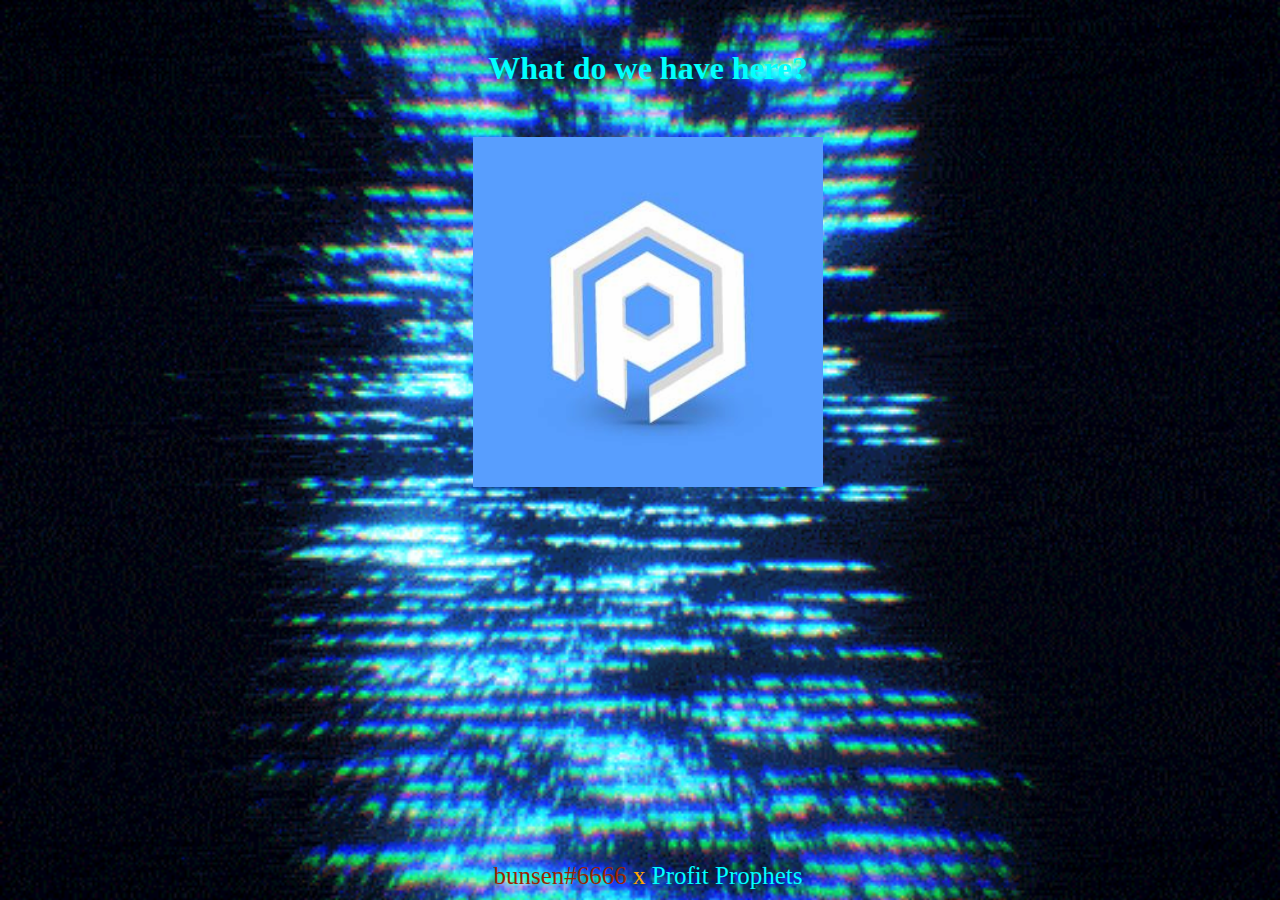
<file: index.html>
<!DOCTYPE html>
<html lang="en" dir="ltr">
  <head>
    <meta charset="utf-8">
    <link rel="stylesheet" href="css.css">
    <script src="ja.js"></script>
    <title>Welcome!</title>
    <h1 class="c">What do we have here?</h1>
  </head>
  <body class="s">
    <img class="g" src="l.png" alt="warmer.." style="width:350px;height:350px;">
    <div>
      <input type="text" name="What year was the first Nike SB Dunk Low released in? (XXXX)" class="bt" spellcheck="false" id="01r">
      <input type="button" name="bm" class="cl" onclick="tp()">
    </div>
  </body>
  <div class="b">
    <span class="h">bunsen#6666</span>&nbsp;<span class="x">x</span>&nbsp;<span class="p">Profit Prophets</span>
  </div>
</html>


<!-- Good luck! Thanks for playing! -62756e73656e2336363636 -->
</file>
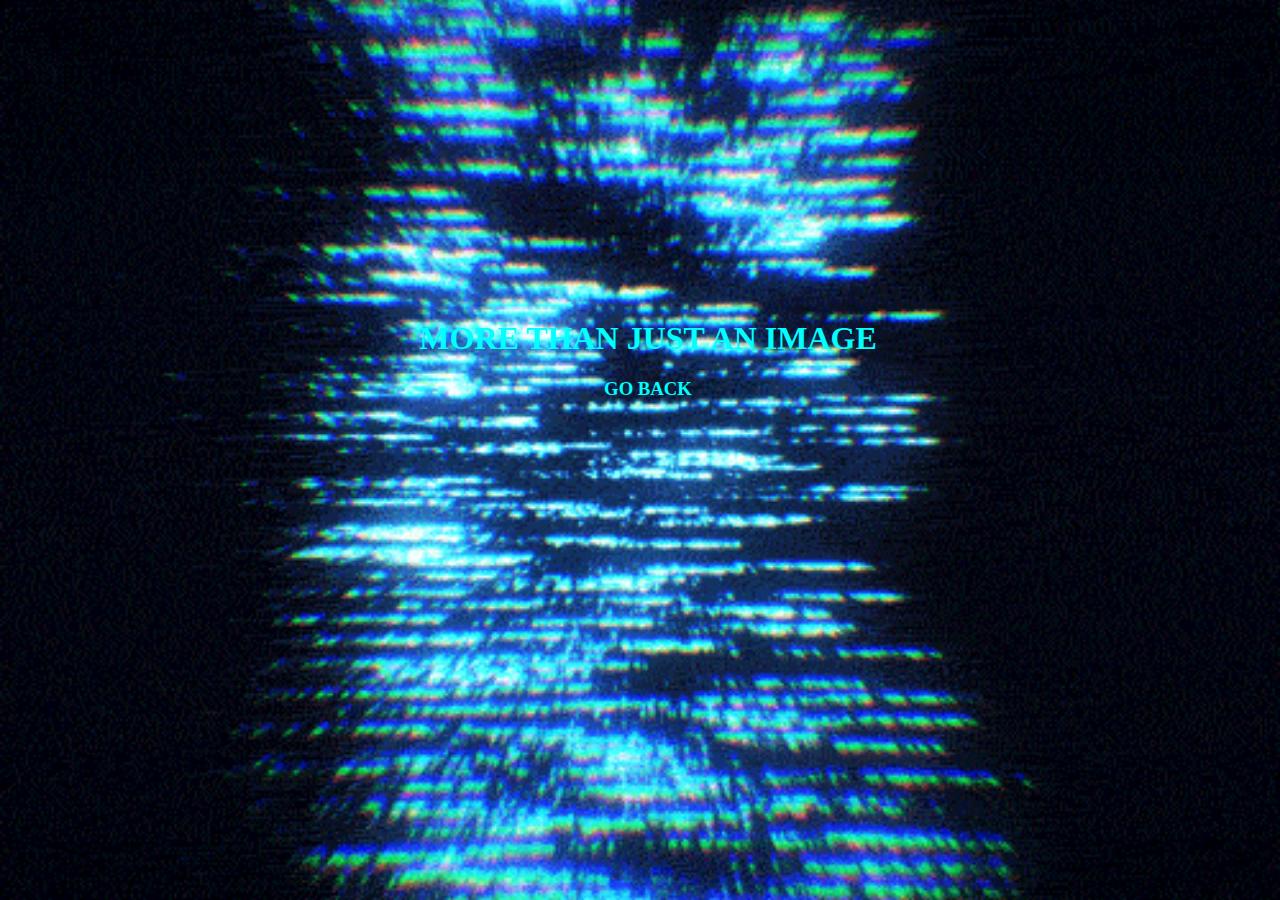
<file: nt.html>
<!DOCTYPE html>
<html lang="en" dir="ltr">
  <head>
    <meta charset="utf-8">
    <link rel="stylesheet" href="css.css">
    <title></title>
    <h1 class="c"></h1>
  </head>
  <body class="s">
    <h1 class="ff">MORE THAN JUST AN IMAGE</h1>
    <h3 class="fd">GO BACK</h3>
  </body>
</html>
</file>
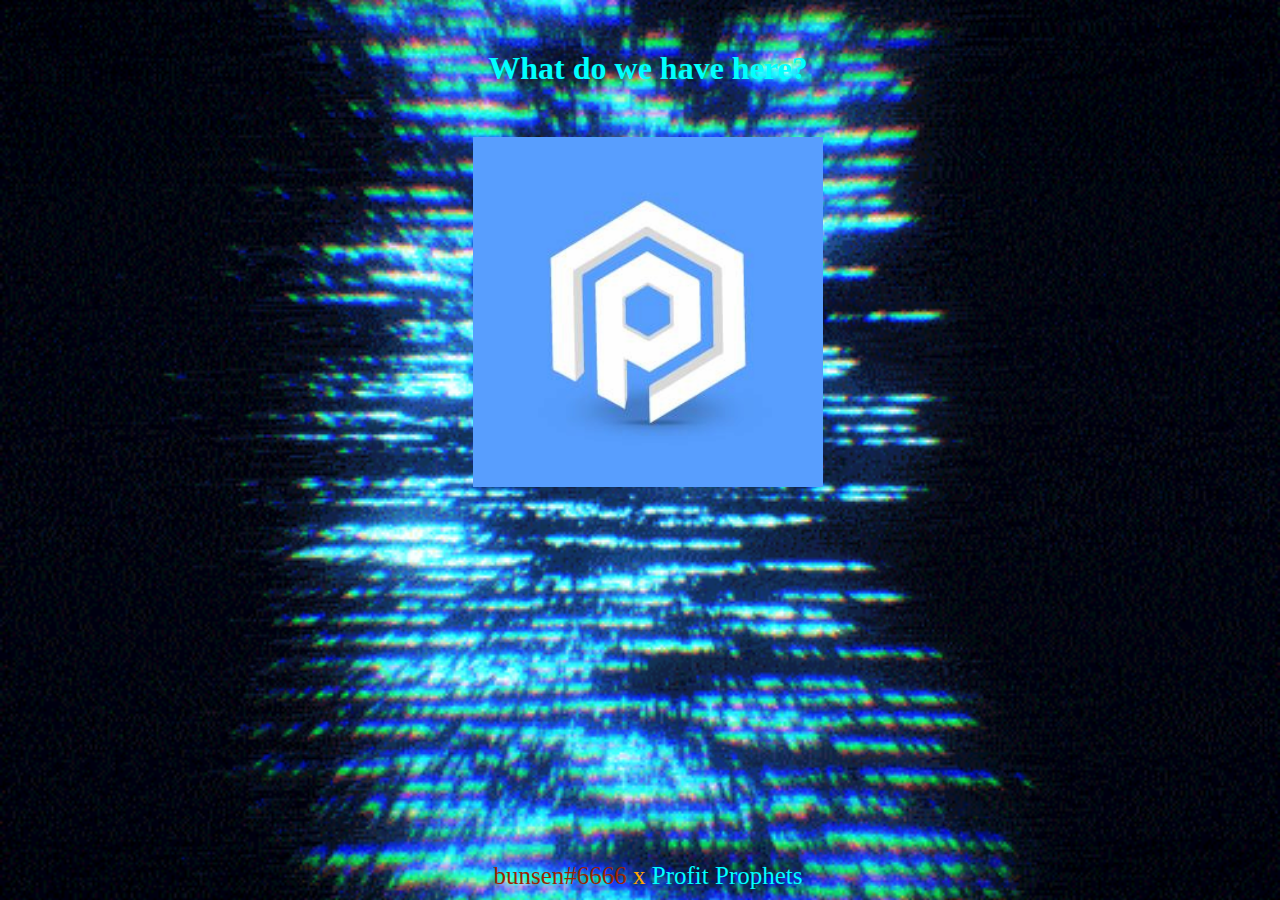
<file: shock.html>
<!DOCTYPE html>
<html lang="en" dir="ltr">
  <head>
    <meta charset="utf-8">
    <link rel="stylesheet" href="css.css">
    <script src="ja.js"></script>
    <title>Welcome!</title>
    <h1 class="c">What do we have here?</h1>
  </head>
  <body class="s">
    <img class="g" src="l.png" alt="warmer.." style="width:350px;height:350px;">
    <div>
      <input type="text" name="What year was the first Nike SB Dunk Low released in? (XXXX)" class="bt" spellcheck="false" id="01r">
      <input type="button" name="bm" class="cl" onclick="tp()">
    </div>
  </body>
  <div class="b">
    <span class="h">bunsen#6666</span>&nbsp;<span class="x">x</span>&nbsp;<span class="p">Profit Prophets</span>
  </div>
</html>


<!-- Good luck! Thanks for playing! -62756e73656e2336363636-->
</file>
<file: css.css>
.ff{
  margin-top: 25%;
  text-align: center;
  color: aqua;
}

.fd{
  margin-top: 10px;
  text-align: center;
  color: aqua;
}

.s{
  width: 100%;
  overflow-x: hidden;
  overflow-y: hidden;
  background-attachment: fixed;
  background-position: center center;
  background-image: url("gl.gif");
  background-size: cover;
  background-repeat: no-repeat;
  background-color: black;
  color: white;
}

.g{
  display: block;
  margin-top: 50px;
  margin-right: auto;
  margin-left: auto;
  width: 50%;
}

.c{
  color: aqua;
  margin-top: 50px;
  text-align: center;
}

.b{
  font-size: 25px;
  position: absolute;
  text-align: center;
  bottom: 10px;
  width: 100%;
}

.p{
  color: aqua;
}

.h{
  color: #9c2400;
}

.x{
  color: orange;
}

.bt{
  color: #00ff2f;
  outline: none;
  height: 20px;
  width: 100px;
  border-radius: 10px;
  border: none;
  text-align: center;
  margin-right: auto;
  margin-left: auto;
  display: block;
  text-align: center;
  margin-top: 40px;
  background: none;
}

.cl{
  background: none;
  width: 50px;
  border: none;
  height: 10px;
  display: block;
  margin-right: auto;
  margin-left: auto;
  margin-top: 7px;
  outline: none;
  -webkit-appearance: none;
}
</file>
